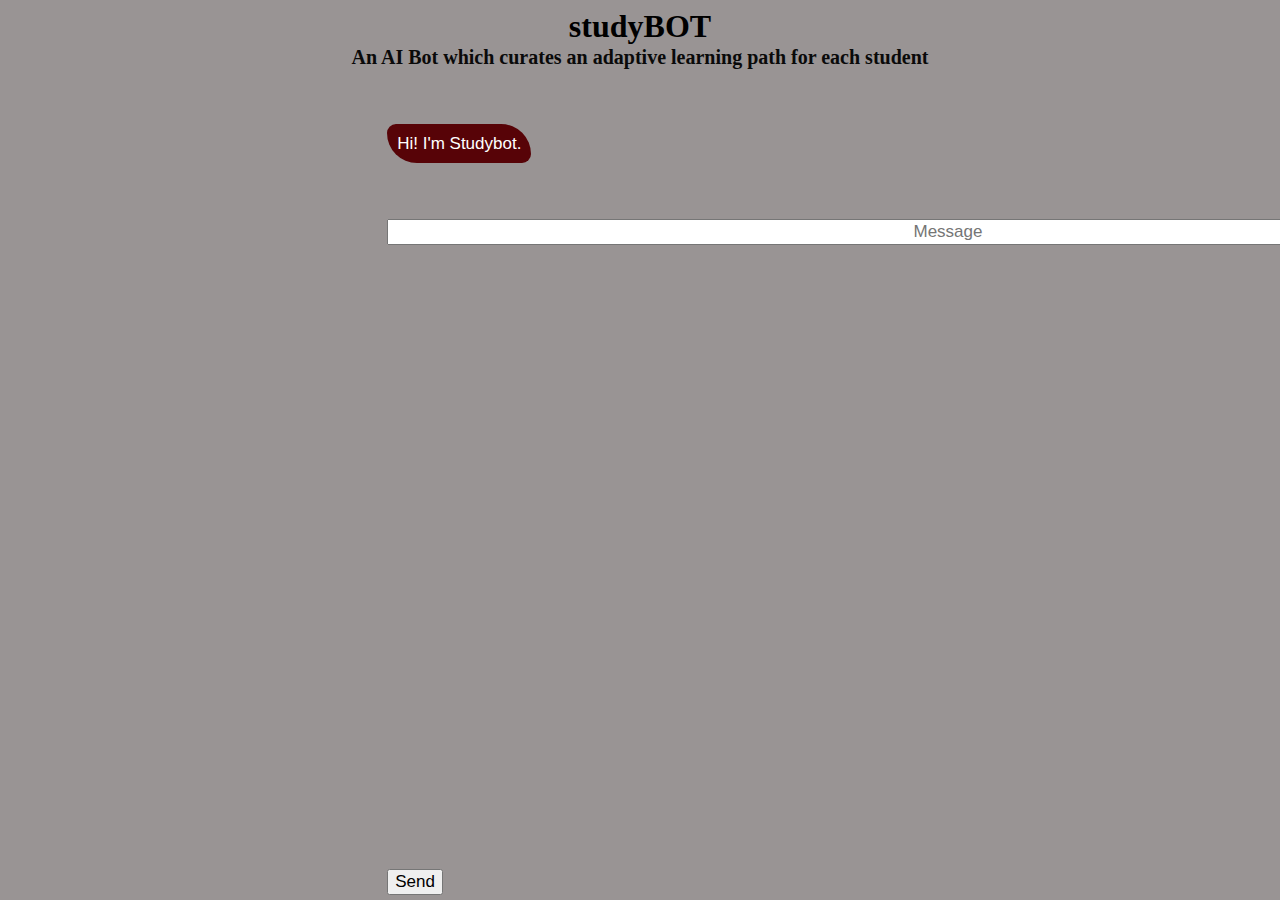
<file: index.html>
<!DOCTYPE html>
<html>
  <head>
    <link rel="stylesheet" type="text/css" href="/static/style.css">
    <script src="https://ajax.googleapis.com/ajax/libs/jquery/3.2.1/jquery.min.js"></script>
  </head>
  <body>
    <h1>studyBOT</h1>
    <h3>An AI Bot which curates an adaptive learning path for each student</h3>
    <body style="background-color:rgb(153, 148, 148);"></body>
    <div>
      <div id="chatbox">
        <p class="botText"><span>Hi! I'm Studybot.</span></p>
      </div>
      <div id="userInput">
        <input id="textInput" type="text" name="msg" placeholder="Message">
        <input id="buttonInput" type="submit" value="Send">
      </div>
      <script>
        function getBotResponse() {
          var rawText = $("#textInput").val();
          var userHtml = '<p class="userText"><span>' + rawText + '</span></p>';
          $("#textInput").val("");
          $("#chatbox").append(userHtml);
          document.getElementById('userInput').scrollIntoView({block: 'start', behavior: 'smooth'});
          $.get("/get", { msg: rawText }).done(function(data) {
            var botHtml = '<p class="botText"><span>' + data + '</span></p>';
            $("#chatbox").append(botHtml);
            document.getElementById('userInput').scrollIntoView({block: 'start', behavior: 'smooth'});
          });
        }
        $("#textInput").keypress(function(e) {
            if ((e.which == 13) && document.getElementById("textInput").value != "" ){
                getBotResponse();
            }
        });
        $("#buttonInput").click(function() {
            if (document.getElementById("textInput").value != "") {
                getBotResponse();
            }
        })
      </script>
    </div>
  </body>
</html>
</file>
<file: static/style.css>
body {
    font-family: Garamond;
        
}

h1 {
    
    margin-bottom: 0;
    margin-top: 0;
    text-align: center;
}

h3 {
    color: rgb(10, 10, 10);
    font-family:impact;
    font-size: 20px;
    margin-top: 1px;
    text-align: center;
}


#chatbox {
    
    margin-left: auto;
    margin-right: auto;
    width: 40%;
    margin-top: 60px;
}

#userInput {
    border-radius: 15px 50px;
    margin-left: auto;
    margin-right: auto;
    width: 40%;
    margin-top: 60px;
    
}

#textInput {
    
    width: 87%;
    position: absolute;
    bottom: 5px solid #009688;
    font-family: Arial;
    font-size: 17px;
    text-align: center;
    
}


#buttonInput {
    
    position: absolute;
    bottom: 5px;
    font-family: arial;
    font-size: 17px;
    text-align: center;
}

.userText {
    color: white;
    font-family: arial;
    font-size: 17px;
    text-align: right;
    line-height: 30px;
}

.userText span {
    
    background-color: #009688;
    padding: 10px;
    border-radius: 15px 50px;
}

.botText {
    color: white;
    font-family: arial;
    font-size: 17px;
    text-align: left;
    line-height: 30px;
}

.botText span {
    
    background-color: #570307;
    padding: 10px;
    border-radius: 15px 50px;
}

#tidbit {
    position:absolute;
    bottom:0;
    right:0;
    width: 300px;
}
</file>
